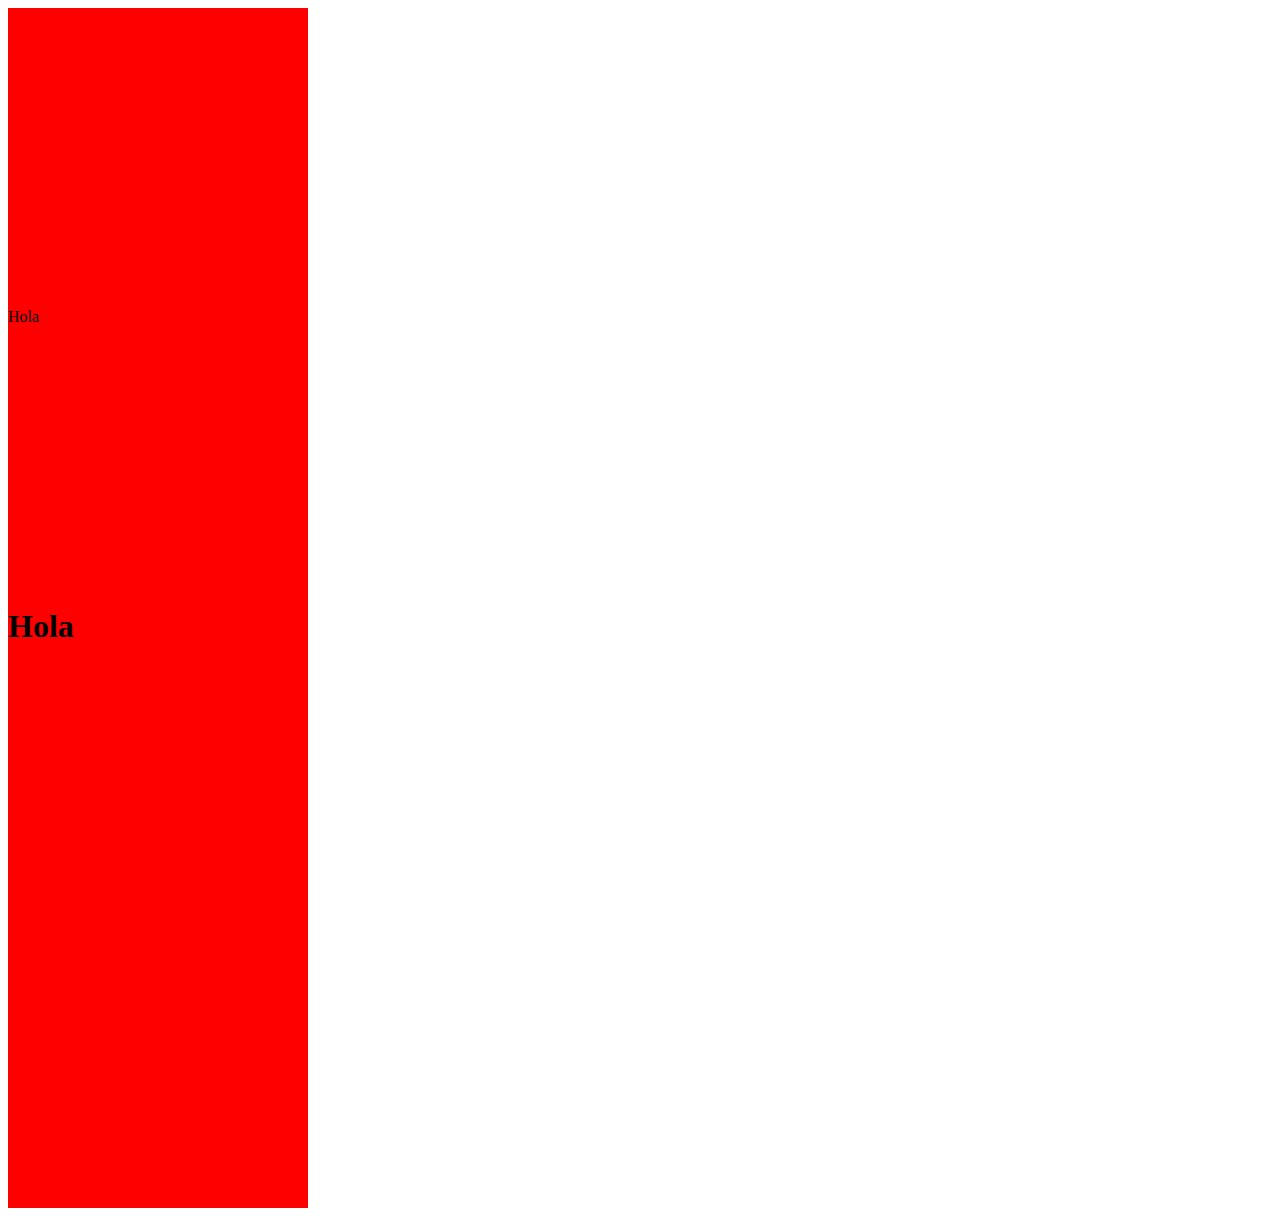
<file: 1/index.html>
<!DOCTYPE html>
<html lang="en">
<head>
  <meta charset="UTF-8">
  <meta name="viewport" content="width=device-width, initial-scale=1.0">
  <link rel="stylesheet" href="style.css">
  <title>Document</title>
</head>
<body>
  <div class="container">
    <div></div>
    <span>Hola</span>
    <h1>Hola</h1>
    <div></div>

  </div>
</body>
</html>
</file>
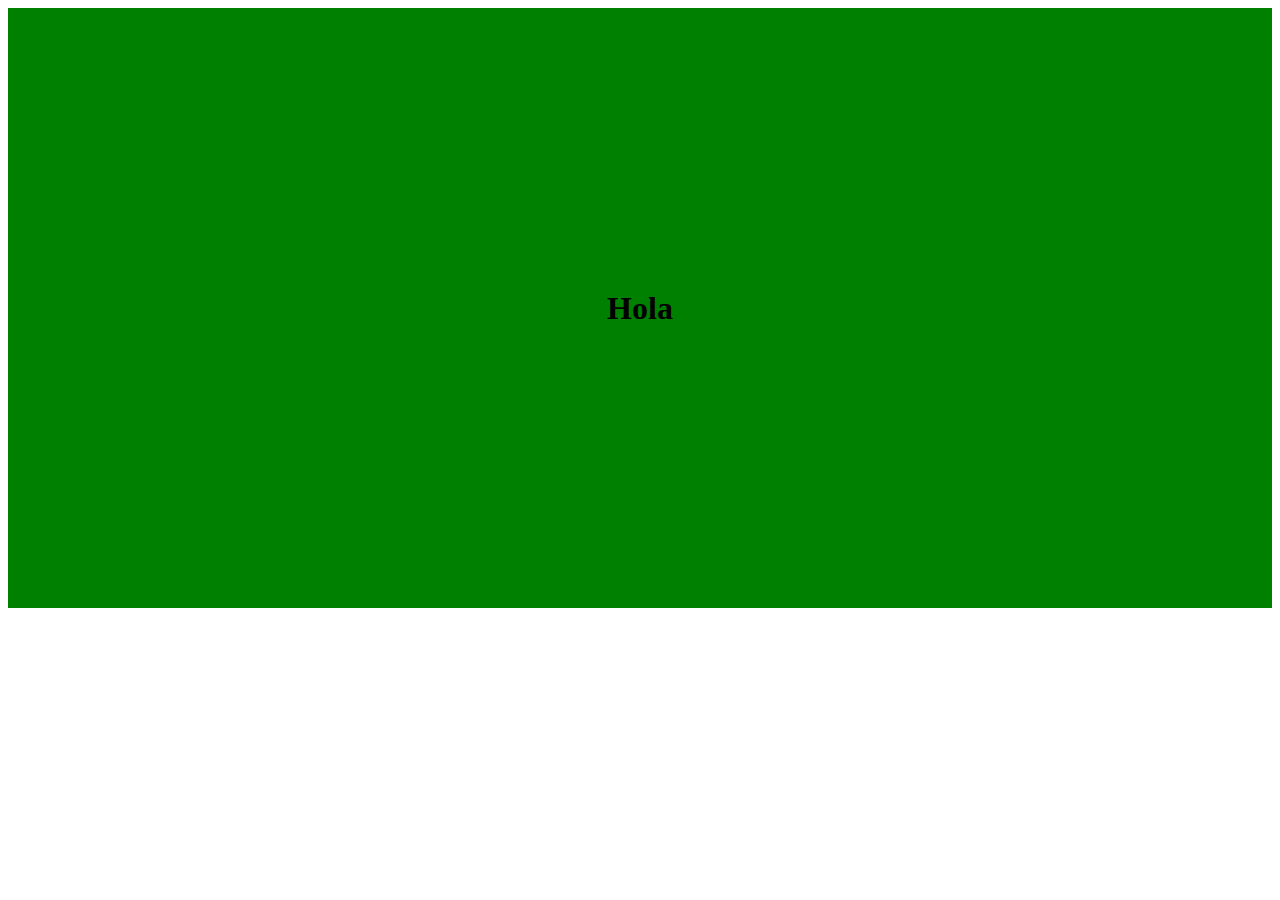
<file: 2/index.html>
<!DOCTYPE html>
<html lang="en">
<head>
  <meta charset="UTF-8">
  <meta name="viewport" content="width=device-width, initial-scale=1.0">
  <link rel="stylesheet" href="style.css">
  <title>Document</title>
</head>
<body>
  <div class="container">
    <h1>Hola</h1>

  </div>
</body>
</html>
</file>
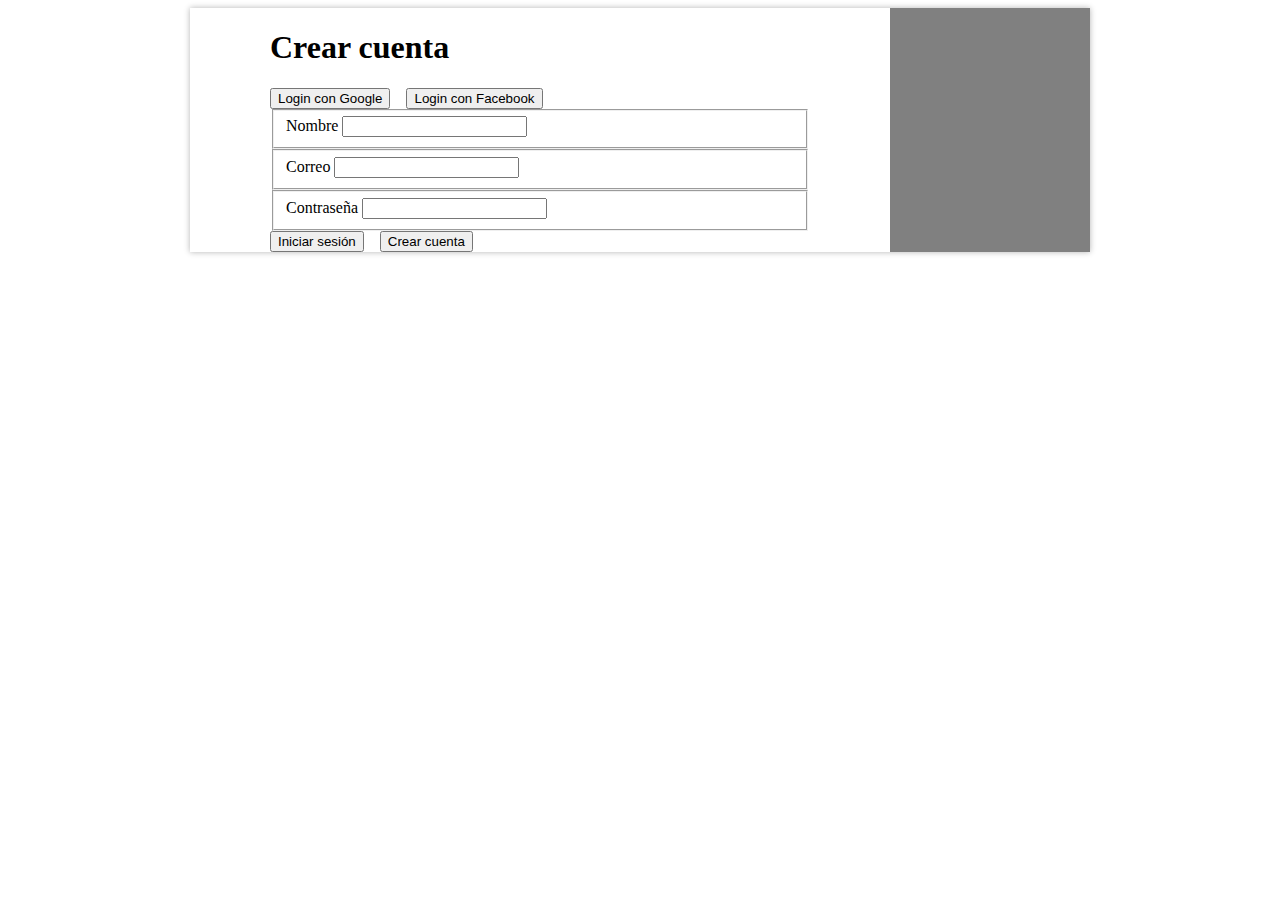
<file: 4/index.html>
<!DOCTYPE html>
<html lang="en">
<head>
  <meta charset="UTF-8">
  <meta name="viewport" content="width=device-width, initial-scale=1.0">
  <title>Document</title>
  <link rel="stylesheet" href="style.css">
</head>
<body>
  <div class="login">
    <article>
      <header>
        <h1>Crear cuenta</h1>
        <div class="row">
          <button>Login con Google</button><button>Login con Facebook</button>
        </div>
      </header>
      <fieldset>
        <label for="name">Nombre</label>
        <input type="text" name="name" id="">
      </fieldset>
      <fieldset>
        <label for="email">Correo</label>
        <input type="email" name="email" id="">
      </fieldset>
      <fieldset>
        <label for="password">Contraseña</label>
        <input type="password" name="password" id="">
      </fieldset>
      <div class="row">
        <button>Iniciar sesión</button><button>Crear cuenta</button>
      </div>
    </article>
    <aside class="sidebar"></aside>
  </div>
</body>
</html>
</file>
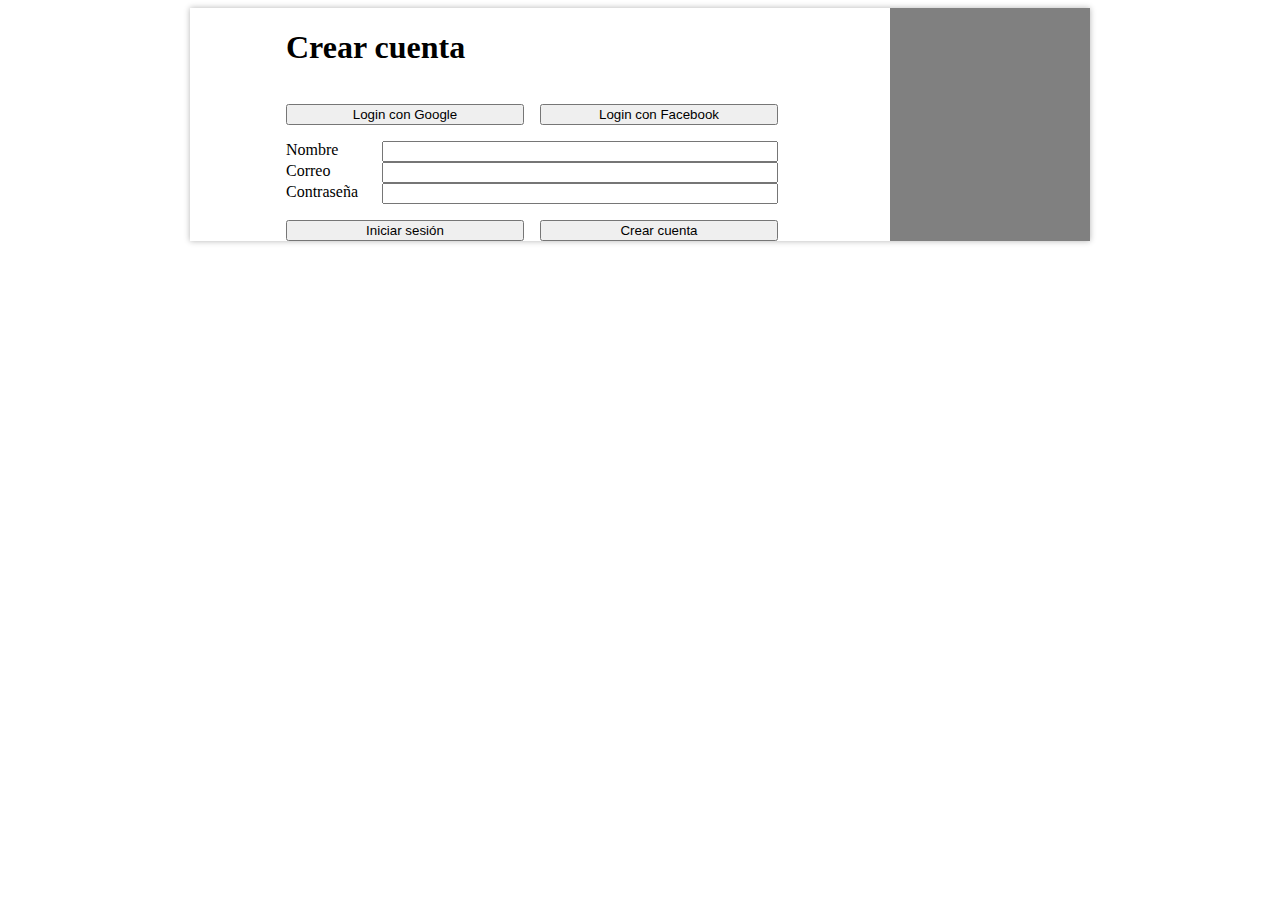
<file: 5/index.html>
<!DOCTYPE html>
<html lang="en">
<head>
  <meta charset="UTF-8">
  <meta name="viewport" content="width=device-width, initial-scale=1.0">
  <title>Document</title>
  <link rel="stylesheet" href="style.css">
</head>
<body>
  <div class="login">
    <header>
      <h1>Crear cuenta</h1>
    </header>
    <button class="google">Login con Google</button>
    <button class="facebook">Login con Facebook</button>
    <div class="inputs"">
      <div>
        <label for="name">Nombre</label>
        <input type="text" name="name" id="">
      </div>
      <div>
        <label for="email">Correo</label>
        <input type="email" name="email" id="">
      </div>
      <div>
        <label for="password">Contraseña</label>
        <input type="password" name="password" id="">
      </div>
    </div>
    <button class="signin">Iniciar sesión</button>
    <button class="signup">Crear cuenta</button>
    <aside class="sidebar"></aside>
  </div>
</body>
</html>
</file>
<file: 1/style.css>
.container{

}
/* Primero uno por uno */
/* .container div{}
.container h1{}
.container span{} */

/* Para visualizarlos .Explicar por qué no aplica al SPAN */
.container *{
  background-color: red;
  height:300px;
  display: block; /* Primero es inline y luego inline-block */
  width:300px;
  margin:0;
  vertical-align: top; /* Se agrega después para alinearlos */
}
</file>
<file: 2/style.css>
.container{
  display: flex;
  background-color: green;
  height:600px;
  align-items: center; /* Eje principal */
  flex-direction: row; /* Modificar este valor para ver el eje */
  justify-content: center; /* Eje secundario */

  /* Modificar la dirección */
}
</file>
<file: 4/style.css>
/* Esto al final

html {
  box-sizing: border-box;
}
*, *:before, *:after {
  box-sizing: inherit;
}

.login article fieldset{
  min-width: unset;
}
.login input{
  max-width: 100%;
}
*/

.login{
  display: flex;
  width:900px;
  max-width: 100%;
  margin:0 auto;
  box-shadow:0px 0px 6px rgba(0,0,0,0.3);
}

.login .row{
  display: flex;
  gap:1em; /* Al final */
  justify-content: flex-start;  
}

.login .row button{
  margin:0;
  width:auto;
  /* flex:1; */
}

.login article{
  flex-grow: 1; /* Esto al final */
  
  padding-left:80px;
  padding-right:80px;
}

.login .sidebar{
  background-color: grey;
  width:200px;
}

@media screen and (max-width:600px){
  .login{
    flex-direction: column;
  }
  .login .row{
    flex-direction: column;
  } 
}
</file>
<file: 5/style.css>
.login{
  
  width:900px;
  max-width: 100%;
  margin:0 auto;
  box-shadow:0px 0px 6px rgba(0,0,0,0.3);
  display: grid;
  grid-template-columns: 80px 1fr 1fr 80px 200px;
  grid-template-areas: ". header header . aside"
  ". button-google button-facebook . aside"
  ". inputs inputs . aside"
  ". button-login button-signup . aside";
  column-gap:1em;
  row-gap:1em;
}
.login aside{
  min-height: 100px;
}
.login header{
  grid-area: header;
}
.login aside{
  grid-area:aside;
  background-color: grey;
}
.login .google{
  grid-area:button-google;
}
.login .facebook{
  grid-area:button-facebook;
}
.login .signin{
  grid-area:button-login;
}
.login .signup{
  grid-area:button-signup;
}
.login .facebook{
  grid-area:button-facebook;
}
.login .inputs{
  grid-area:inputs;
}
.login .inputs div{
  display:flex;
  gap:1em;
}

.login .inputs div input{
  flex:1;
}
.login .inputs div label{
  flex-basis:80px;
}
@media screen and (max-width:600px){
  .login{
    flex-direction: column;
    grid-template-columns: 80px 1fr 80px;
    grid-template-areas: ". header ."
    ". button-google ."
    ". button-facebook ."
    ". inputs ."
    ". button-login ."
    ". button-login ."
    ". button-signup ."
    "aside aside aside";
    row-gap: 1em;
  }
}
</file>
